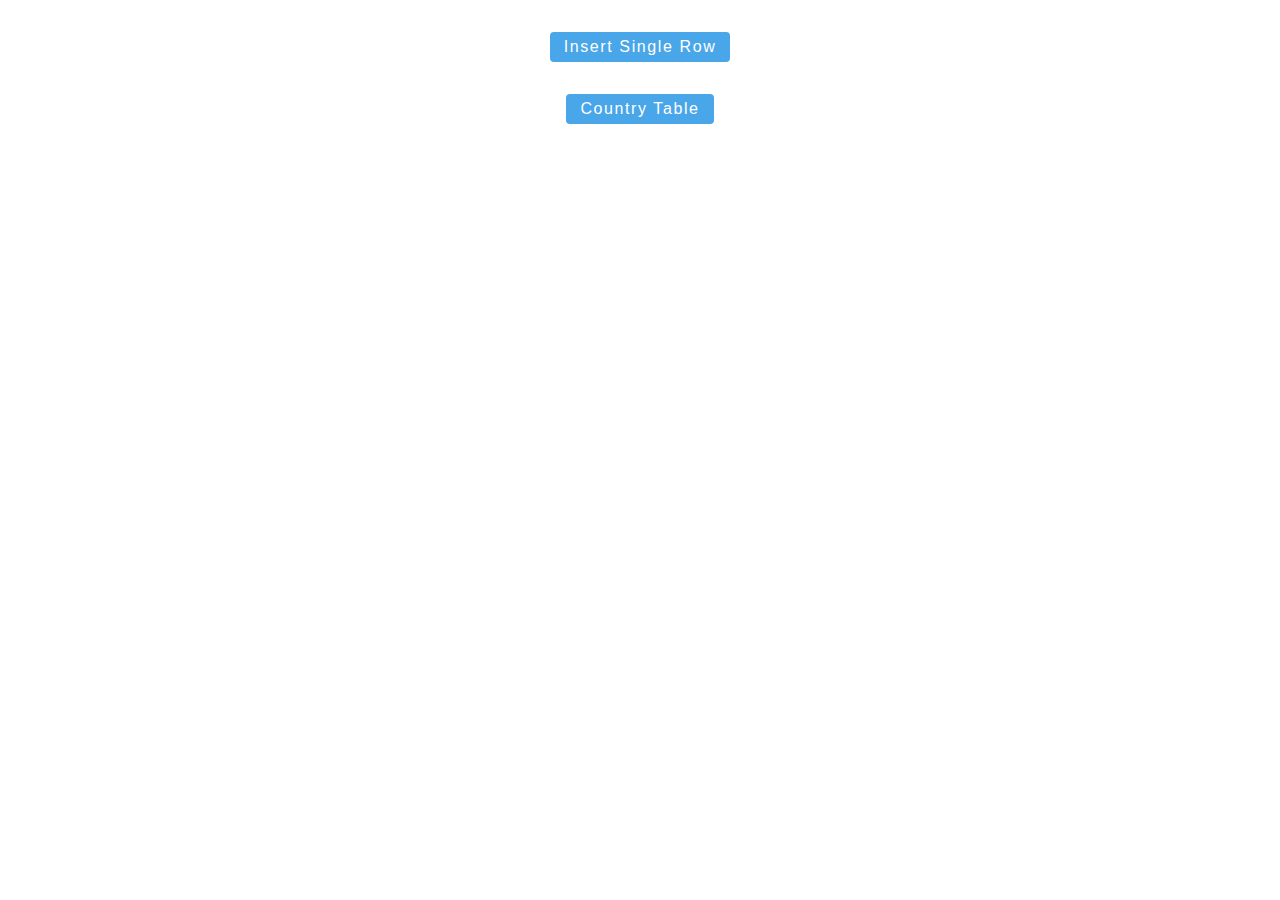
<file: template/index.html>
<!DOCTYPE html>
<html lang="en">
  <head>
    <meta charset="UTF-8" />
    <meta http-equiv="X-UA-Compatible" content="IE=edge" />
    <meta name="viewport" content="width=device-width, initial-scale=1.0" />
    <link rel="stylesheet" href="/static/style.css" />
    <!-- <link rel="stylesheet" href="/css/style.css" /> -->
    <title>Cloud WorkShop Database</title>
  </head>
  <body>
    <div class="container">
      <form action="/single-row-insert" method="get">
        <input class="btn" type="submit" value="insert single row" />
      </form>

      <form action="/country-table" method="get" style="margin-top: 2rem">
        <input class="btn" type="submit" value="country table" />
      </form>
    </div>
  </body>
</html>
</file>
<file: static/style.css>
*,
::after,
::before {
  margin: 0;
  padding: 0;
  box-sizing: border-box;
}

:root {
  /* colors */
  --primary-50: #e0fcff;
  --primary-100: #bef8fd;
  --primary-200: #87eaf2;
  --primary-300: #54d1db;
  --primary-400: #38bec9;
  --primary-500: #2cb1bc;
  --primary-600: #14919b;
  --primary-700: #0e7c86;
  --primary-800: #0a6c74;
  --primary-900: #044e54;

  /* grey */
  --grey-50: #f0f4f8;
  --grey-100: #d9e2ec;
  --grey-200: #bcccdc;
  --grey-300: #9fb3c8;
  --grey-400: #829ab1;
  --grey-500: #627d98;
  --grey-600: #486581;
  --grey-700: #334e68;
  --grey-800: #243b53;
  --grey-900: #102a43;
  /* rest of the colors */
  --black: #222;
  --white: #fff;
  --red-light: #f8d7da;
  --red-dark: #842029;
  --green-light: #d1e7dd;
  --green-dark: #0f5132;

  /* fonts  */
  --headingFont: 'Roboto Condensed', Sans-Serif;
  --bodyFont: 'Cabin', Sans-Serif;
  --small-text: 0.875rem;
  --extra-small-text: 0.7em;
  /* rest of the vars */
  --backgroundColor: var(--grey-50);
  --textColor: var(--grey-900);
  --borderRadius: 0.25rem;
  --letterSpacing: 1px;
  --transition: 0.3s ease-in-out all;
  --max-width: 1120px;
  --fixed-width: 500px;
  --fluid-width: 90vw;
  --breakpoint-lg: 992px;
  --nav-height: 6rem;
  /* box shadow*/
  --shadow-1: 0 1px 3px 0 rgba(0, 0, 0, 0.1), 0 1px 2px 0 rgba(0, 0, 0, 0.06);
  --shadow-2: 0 4px 6px -1px rgba(0, 0, 0, 0.1),
    0 2px 4px -1px rgba(0, 0, 0, 0.06);
  --shadow-3: 0 10px 15px -3px rgba(0, 0, 0, 0.1),
    0 4px 6px -2px rgba(0, 0, 0, 0.05);
  --shadow-4: 0 20px 25px -5px rgba(0, 0, 0, 0.1),
    0 10px 10px -5px rgba(0, 0, 0, 0.04);
}

.container {
    width: 90vw;
    margin: 0 auto;
    max-width: 1170px;
    text-align: center;
    margin-top: 2rem;
  
  }

.btn {
    display: inline-block;
    background: hsl(205, 78%, 60%);
    color: white;
    padding: 0.25rem 0.75rem;
    border-radius: 0.25rem;;
    border-color: transparent;
    text-transform: capitalize;
    font-size: 1rem;
    letter-spacing: 0.1rem;
    margin-left: 0.5rem;
    margin-right: 0.5rem;
    cursor: pointer;
    transition: all 0.3s linear;
    
  }

  .btn:hover {
    background: hsl(205, 86%, 17%);
    color: hsl(205, 78%, 60%);
  }

  h1{
      margin-bottom: 1rem;
      text-transform: capitalize;
      color: hsl(210, 22%, 49%);
  }


  .text-center{
    background-color: #e6e6e6;
    padding: 10px;
  }


  table, th, td {
    border: 0.5px solid hsl(205, 78%, 60%);;
    border-collapse: collapse;
    padding: 10px;
    color: hsl(205, 78%, 60%);;
    font-weight: 700;
  }

  td{
    font-weight: 400;
  }


  table{
    margin-left: auto;
    margin-right: auto;
    margin-top: 3rem;
  }

  .row{
    display: inline-grid;
    grid-template-columns: auto auto;
    background-color: #f2f2f2;
  }

  .col-1, .col-2{
    padding: 10px;
  }

  .col-1 > .objImg, .col-2 > .objImg {
    max-width: 70%;
    max-height: 50%;
    border: solid rgb(0, 0, 0) 2px;
    border-radius: 8px;
    margin-top: 5px;
  }

::-webkit-file-upload-button {
  display: inline-block;
  background: hsl(205, 78%, 60%);
  color: white;
  padding: 0.25rem 0.75rem;
  border-radius: 0.25rem;;
  border-color: transparent;
  text-transform: capitalize;
  font-size: 1rem;
  letter-spacing: 0.1rem;
  margin-left: 0.5rem;
  margin-right: 0.5rem;
  cursor: pointer;
  transition: all 0.3s linear; 

 }

 ::-webkit-file-upload-button:hover{
  background: hsl(205, 86%, 17%);
  color: hsl(205, 78%, 60%);
 }

 .serach-form {
   background-color: #e6e6e6;
   display: flex;
   justify-content: space-between;
   align-items: center;
  height: 5rem;
  padding: 5px 15px;
 }

.serach{
  display: inline-block;
  background: hsl(205, 78%, 60%);
  color: white;
  padding: 0.25rem 0.75rem;
  border-radius: 0.25rem;;
  border-color: transparent;
  text-transform: capitalize;
  font-size: 1rem;
  letter-spacing: 0.1rem;
  margin-left: 0.5rem;
  margin-right: 0.5rem;
  cursor: pointer;
  transition: all 0.3s linear; 
}

.serach:hover{
  background: hsl(205, 86%, 17%);
  color: hsl(205, 78%, 60%)
}

.search-container{
  display: inline-grid;
  grid-template-columns: 0.75fr 2fr;
  width: 100%;
  margin-top: 2px;
  background-color: #f2f2f2;
}

.col-1 >.search-img{
  max-width: 300px;
  height: auto;
  border: 3px solid #020202;
  border-radius: 5px;
}



.serch-item{
  display: flex;
  height: 50px;
  text-align: left;
  align-items: center;
  padding-left: 20px ;
  border-radius: 10px;
  margin-bottom: 10px;
  background-color: #ffffff;
}

a{
  text-decoration: none;
}

.serch-item:hover{
  text-decoration: underline;
}

.back-btn-conternar{
  margin-top: 40px;
  margin-bottom: 20px;
  padding-left:  15px;
  padding-top: 15px;
  padding-bottom: 15px;
  text-align: left;
  background-color: #e6e6e6;
}

.no-result{
  text-transform: capitalize;
  font-size: 1.2rem;
  letter-spacing: 0.1rem;
  font-weight: 600;
  align-items: center;
  color: rgb(149, 55, 55);
}

.hide{
  display: none;
}

.add-btn-conternar{
  margin-top: 40px;
  margin-bottom: 20px;
  padding-right:  15px;
  padding-top: 15px;
  padding-bottom: 15px;
  text-align: right;
  background-color: #e6e6e6;
}

.country-img{
  border: 1px solid #ddd;
  border-radius: 4px;
  padding: 5px;
  width: 100px;
}
</file>
